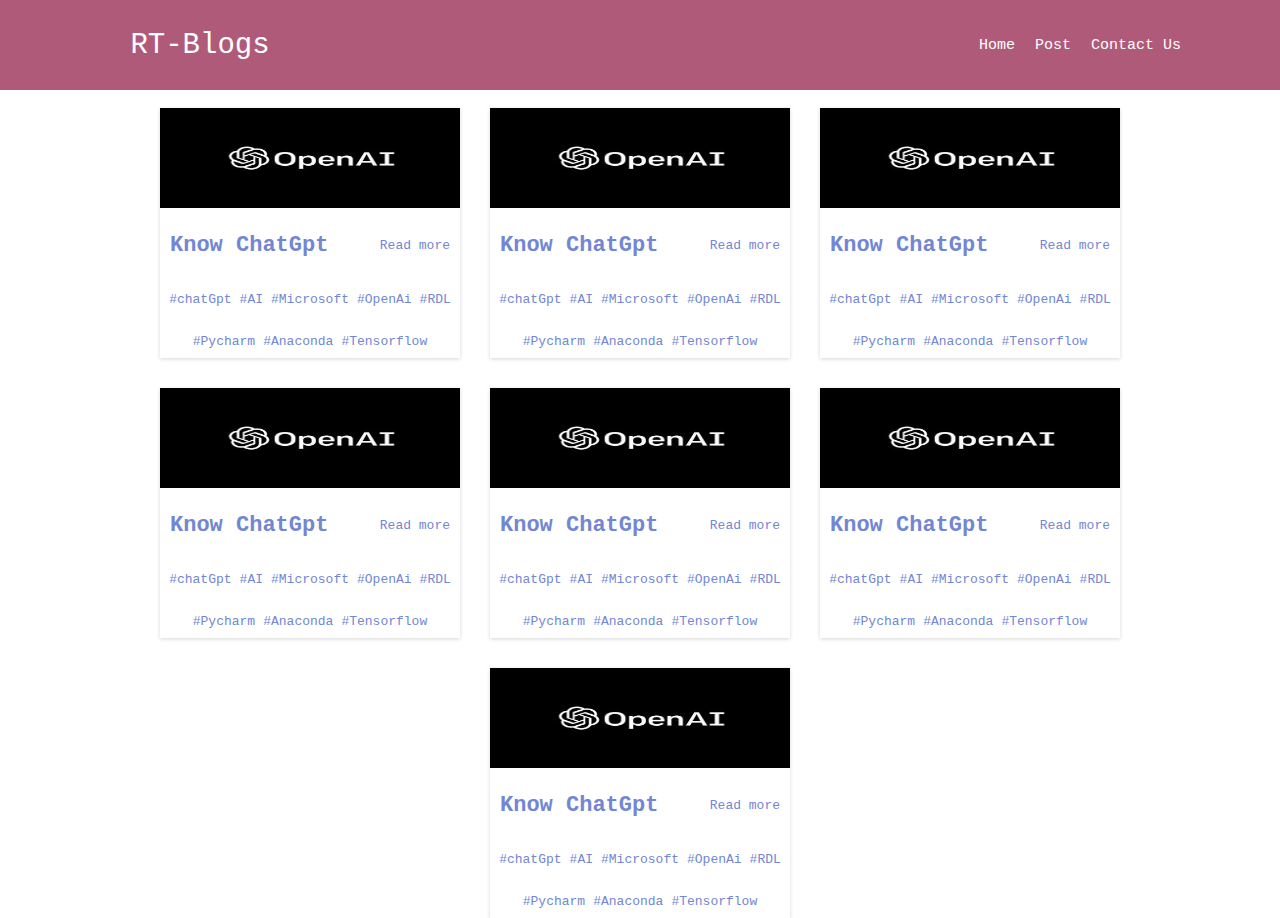
<file: index.html>
<!DOCTYPE html>
<html lang="en">
<head>
    <meta charset="UTF-8">
    <meta http-equiv="X-UA-Compatible" content="IE=edge">
    <meta name="viewport" content="width=device-width,initial-scale=1.0">
    <title>RDT-Blog</title>
<link rel="stylesheet" href="styles.css">
</head>
<body>
    <div class="main-ctn">
        <nav class="navbar">
            <div class="left">
                <h2 class="heading">RT-Blogs</h2>
            </div>
            <div class="right">
                <a href="#" class="link">Home</a>
                <a href="Post/index.html" class="link">Post</a>
                <a href="contact form/form.html" class="link">Contact Us</a>
            </div>
        </nav>
        <div class="content-ctn">
            <div class="card">
                <div class="card-top">
                    <img src="blob.jfif" alt="" class="blog-img">
                    
                </div>
                <div class="card-bottom">
                    <div class="bottom-top">
                        <h2 class="title">Know ChatGpt</h2>
                        <a  href="#" class="read-btn">Read more</a>
                    </div>
                    <div class="bottom-bottom">
                        <ul class="tag-list">
                            <li>#chatGpt</li>
                            <li>#AI</li>
                            <li>#Microsoft</li>
                            <li>#OpenAi</li>
                            <li>#RDL</li>
                            <li>#Pycharm</li>
                            <li>#Anaconda</li>
                            <li>#Tensorflow</li>
                        </ul>
                    </div>
                </div>
            </div>
            <div class="card">
                <div class="card-top">
                    <img src="blob.jfif" alt="" class="blog-img">
                    
                </div>
                <div class="card-bottom">
                    <div class="bottom-top">
                        <h2 class="title">Know ChatGpt</h2>
                        <a  href="#" class="read-btn">Read more</a>
                    </div>
                    <div class="bottom-bottom">
                        <ul class="tag-list">
                            <li>#chatGpt</li>
                            <li>#AI</li>
                            <li>#Microsoft</li>
                            <li>#OpenAi</li>
                            <li>#RDL</li>
                            <li>#Pycharm</li>
                            <li>#Anaconda</li>
                            <li>#Tensorflow</li>
                        </ul>
                    </div>
                </div>
            </div>
            <div class="card">
                <div class="card-top">
                    <img src="blob.jfif" alt="" class="blog-img">
                    
                </div>
                <div class="card-bottom">
                    <div class="bottom-top">
                        <h2 class="title">Know ChatGpt</h2>
                        <a  href="#" class="read-btn">Read more</a>
                    </div>
                    <div class="bottom-bottom">
                        <ul class="tag-list">
                            <li>#chatGpt</li>
                            <li>#AI</li>
                            <li>#Microsoft</li>
                            <li>#OpenAi</li>
                            <li>#RDL</li>
                            <li>#Pycharm</li>
                            <li>#Anaconda</li>
                            <li>#Tensorflow</li>
                        </ul>
                    </div>
                </div>
            </div>
            <div class="card">
                <div class="card-top">
                    <img src="blob.jfif" alt="" class="blog-img">
                    
                </div>
                <div class="card-bottom">
                    <div class="bottom-top">
                        <h2 class="title">Know ChatGpt</h2>
                        <a  href="#" class="read-btn">Read more</a>
                    </div>
                    <div class="bottom-bottom">
                        <ul class="tag-list">
                            <li>#chatGpt</li>
                            <li>#AI</li>
                            <li>#Microsoft</li>
                            <li>#OpenAi</li>
                            <li>#RDL</li>
                            <li>#Pycharm</li>
                            <li>#Anaconda</li>
                            <li>#Tensorflow</li>
                        </ul>
                    </div>
                </div>
            </div>
            <div class="card">
                <div class="card-top">
                    <img src="blob.jfif" alt="" class="blog-img">
                    
                </div>
                <div class="card-bottom">
                    <div class="bottom-top">
                        <h2 class="title">Know ChatGpt</h2>
                        <a  href="#" class="read-btn">Read more</a>
                    </div>
                    <div class="bottom-bottom">
                        <ul class="tag-list">
                            <li>#chatGpt</li>
                            <li>#AI</li>
                            <li>#Microsoft</li>
                            <li>#OpenAi</li>
                            <li>#RDL</li>
                            <li>#Pycharm</li>
                            <li>#Anaconda</li>
                            <li>#Tensorflow</li>
                        </ul>
                    </div>
                </div>
            </div>
            <div class="card">
                <div class="card-top">
                    <img src="blob.jfif" alt="" class="blog-img">
                    
                </div>
                <div class="card-bottom">
                    <div class="bottom-top">
                        <h2 class="title">Know ChatGpt</h2>
                        <a  href="#" class="read-btn">Read more</a>
                    </div>
                    <div class="bottom-bottom">
                        <ul class="tag-list">
                            <li>#chatGpt</li>
                            <li>#AI</li>
                            <li>#Microsoft</li>
                            <li>#OpenAi</li>
                            <li>#RDL</li>
                            <li>#Pycharm</li>
                            <li>#Anaconda</li>
                            <li>#Tensorflow</li>
                        </ul>
                    </div>
                </div>
            </div>
            <div class="card">
                <div class="card-top">
                    <img src="blob.jfif" alt="" class="blog-img">
                    
                </div>
                <div class="card-bottom">
                    <div class="bottom-top">
                        <h2 class="title">Know ChatGpt</h2>
                        <a  href="#" class="read-btn">Read more</a>
                    </div>
                    <div class="bottom-bottom">
                        <ul class="tag-list">
                            <li>#chatGpt</li>
                            <li>#AI</li>
                            <li>#Microsoft</li>
                            <li>#OpenAi</li>
                            <li>#RDL</li>
                            <li>#Pycharm</li>
                            <li>#Anaconda</li>
                            <li>#Tensorflow</li>
                        </ul>
                    </div>
                </div>
            </div>
        </div>
    </div>
</body>
</html>
</file>
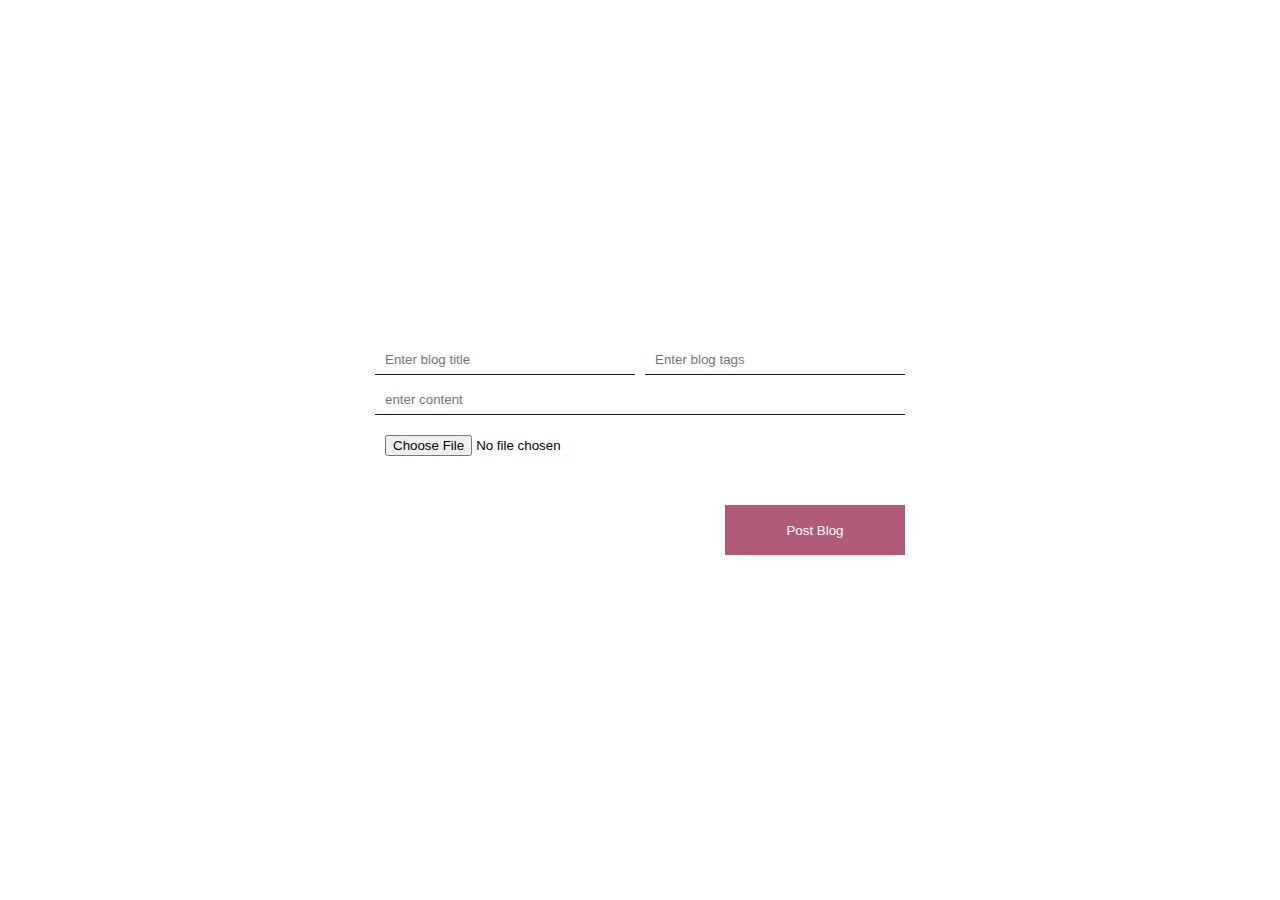
<file: post/index.html>
<!DOCTYPE html>
<html lang="en">
<head>
    <meta charset="UTF-8">
    <meta http-equiv="X-UA-Compatible" content="IE=edge">
    <meta name="viewport" content="width=device-width, initial-scale=1.0">
    <title>post</title>
    <link rel="stylesheet" href="styles.css">
</head>
<body>
    <div class="main-ctn">
        <form class="contact-form">
            <div class="top">
                <input type="text" placeholder="Enter blog title" class="type1">
                <input type="text" placeholder="Enter blog tags" class="type1">
            </div>
            <div class="middle">
                <input type="text" placeholder="enter content" class="type2">
            </div>
            <div class="special-ctn">
                <input type="file" accept="image/jpeg image/png" class="type2 special-in">
            </div>
            <div class="bottom">
                <button type="submit" class="submit-btn">Post Blog</button>
            </div>
        </form>
    </div>
</body>
</html>
</file>
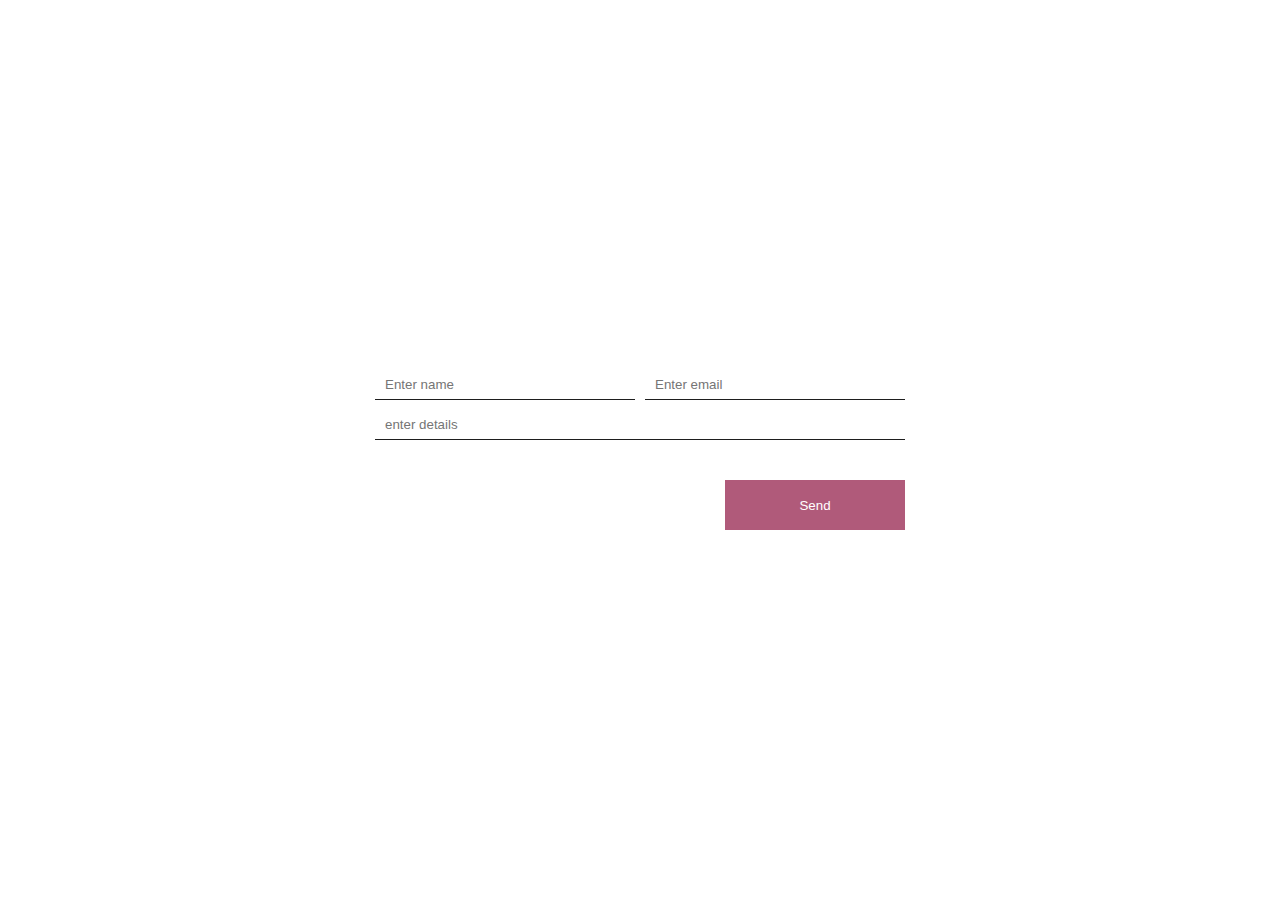
<file: contact form/form.html>
<!DOCTYPE html>
<html>
    <link rel="stylesheet" href="style.css">
<head>
</head>
     <title> contact </title>
<body>
  <div class="main-ctn">
    <form class="contact-form">
        <div class="top">
            <input type="text" placeholder="Enter name" class="type1">
            <input type="email" placeholder="Enter email" class="type1">
        </div>
        <div class="middle">
            <input type="text" placeholder="enter details" class="type2"></input>
        </div>
        <div class="bottom">
            <button type="submit" class="submit-btn">Send</button>
        </div>
    </form>
</div>
</body>
</html>
</file>
<file: styles.css>
*{
    padding: 0;
    margin: 0;
    box-sizing: border-box;
}


.main-ctn{
    width: 100vw;
    min-height: 100vh;
    display: flex;
    justify-content: center;
    align-items: center;
    flex-direction: column;
}
.navbar{
    width: 100vw;
    height: 10vh;
    display: flex;
    justify-content: space-between;
    background-color: #B05A7A;

    position: fixed;
    top: 0;
}

.heading{
    color: #fff;
    font-size: 29px;
    font-family: monospace;
    font-weight: 100;

}

.content-ctn{
    width: 100vw;
    min-height: 90vh;
    display: flex;
    justify-content:center;
    align-items: center;
    gap: 30px;
    flex-wrap: wrap;
    margin-top: 12vh;

}

.left , .right{
    width: 400px;
    height: 100%;
    display: flex;
    justify-content: center;
    align-items: center;
}


.right{
    display: flex;
    justify-content: center;
    align-items: center;
    gap: 20px;
    
}

.link{
    text-decoration: none;
    font-family: monospace;
    font-size: 15px;
    color: #fff;
}

.card{
    width: 300px;
    height: 250px;
    box-shadow: rgba(0, 0, 0, 0.16) 0px 1px 4px;
}

.card-top{
    width: 100%;
    height: 40%;
}

.card-bottom{
    width: 100%;
    height: 60%;
    display: flex;
    justify-content: center;
    align-items: center;
    flex-direction: column;

}

.bottom-top{
    width: 100%;
    height: 50%;
    display: flex;
    justify-content: space-between;
    align-items: center;
    padding: 10px;
}

.title{
    font-family: monospace;
    font-size: 22px;
    color: #7286D3;
}

.read-btn{
    text-decoration: none;
    font-family: monospace;
    color: #7286D3;

}
.bottom-bottom{
    width: 100%;
    height: 50%;
   
}


.blog-img{
    width: 100%;
    height: 100%;
}


.outer {
    width: 300px;
    height: 400px;
  
    margin-top: 100px;
    padding-top: 100px;
    position: relative;
}

.innerl1{
    width: 200px;
    height: 300px;
    
    
   
}
.innerl2{
    width: 100px;
    height: 100px;
  

    position: absolute;

    top: 10px;
}


.tag-list{
    display: flex;
    justify-content: center;
    align-items: center;
    gap: 8px;

    width: 100%;
    height: 100%;

    flex-wrap: wrap;
}

li{
    list-style: none;
    color: #7286D3;
    font-family: monospace;
}
</file>
<file: post/styles.css>
*{
    margin: 0;
    padding: 0;
    box-sizing: border-box;
}
.main-ctn{
    width: 100vw;
    height: 100vh;
    display: flex;
    justify-content: center;
    align-items: center;
}

.top , .middle , .bottom{
    width: 100%;
    
}
.middle{
    width: 100%;
    display: flex;
    justify-content: center;
    align-items: center;
}
.top{
    width: 100%;
    display: flex;
    justify-content: center;
    align-items: center;
    gap: 10px;
}
.contact-form{
    display: flex;
    justify-content: center;
    align-items: center;
    flex-direction: column;
    gap: 10px;
}
.type1{
    width: 260px;
    height: 30px;
    padding: 10px;
    border: none;
    border-bottom: 1px solid #1e1e1e;

}

.type1:focus{
    outline: none;
}



.type2{
    width: 530px;
    height: 30px;
    padding: 10px;
    border: none;
    border-bottom: 1px solid #1e1e1e;

}

.type2:focus{
    outline: none;
}

.bottom{
    width: 100%;
    display: flex;
    justify-content: flex-end;
    
}

.submit-btn{
    width: 180px;
    height: 50px;
    background-color: #B05A7A;
    color: white;
    border: none;
    cursor: pointer;
    margin-top: 30px;
    
}
.special-in{
    border: none;
    height: 40px;
}


@media only screen and (max-width:900px) {

    .contact-form{
        display: flex;
        justify-content: center;
        align-items: center;
        flex-direction: column;
        gap: 10px;
    }

    .top{
        display: flex;
        justify-content: center;
        align-items: center;
        flex-direction: column;
    }
    .type2{
        width: 260px;
        height: 30px;
        padding: 10px;
        border: none;
        border-bottom: 1px solid #1e1e1e;
    }
    .bottom{
        width: 100%;
        display: flex;
        justify-content: flex-end;
        
    }
    .special-in{
        border: none;
        height: 40px;
    }
}
</file>
<file: contact form/style.css>
*{
    margin: 0;
    padding: 0;
    box-sizing: border-box;
}

.main-ctn{
    width: 100vw;
    height: 100vh;
    display: flex;
    justify-content: center;
    align-items: center;
}

.top , .middle , .bottom{
    width: 100%;
    
}
.middle{
    width: 100%;
    display: flex;
    justify-content: center;
    align-items: center;
}
.top{
    width: 100%;
    display: flex;
    justify-content: center;
    align-items: center;
    gap: 10px;
}
.contact-form{
    display: flex;
    justify-content: center;
    align-items: center;
    flex-direction: column;
    gap: 10px;
}
.type1{
    width: 260px;
    height: 30px;
    padding: 10px;
    border: none;
    border-bottom: 1px solid #1e1e1e;

}

.type1:focus{
    outline: none;
}



.type2{
    width: 530px;
    height: 30px;
    padding: 10px;
    border: none;
    border-bottom: 1px solid #1e1e1e;

}

.type2:focus{
    outline: none;
}

.bottom{
    width: 100%;
    display: flex;
    justify-content: flex-end;
    
}

.submit-btn{
    width: 180px;
    height: 50px;
    background-color: #B05A7A;
    color: white;
    border: none;
    cursor: pointer;
    margin-top: 30px;
    
}

@media only screen and (max-width:900px) {

    .contact-form{
        display: flex;
        justify-content: center;
        align-items: center;
        flex-direction: column;
        gap: 10px;
    }

    .top{
        display: flex;
        justify-content: center;
        align-items: center;
        flex-direction: column;
    }
    .type2{
        width: 260px;
        height: 30px;
        padding: 10px;
        border: none;
        border-bottom: 1px solid #1e1e1e;
    }
    .bottom{
        width: 100%;
        display: flex;
        justify-content: flex-end;
        
    }
}
</file>
